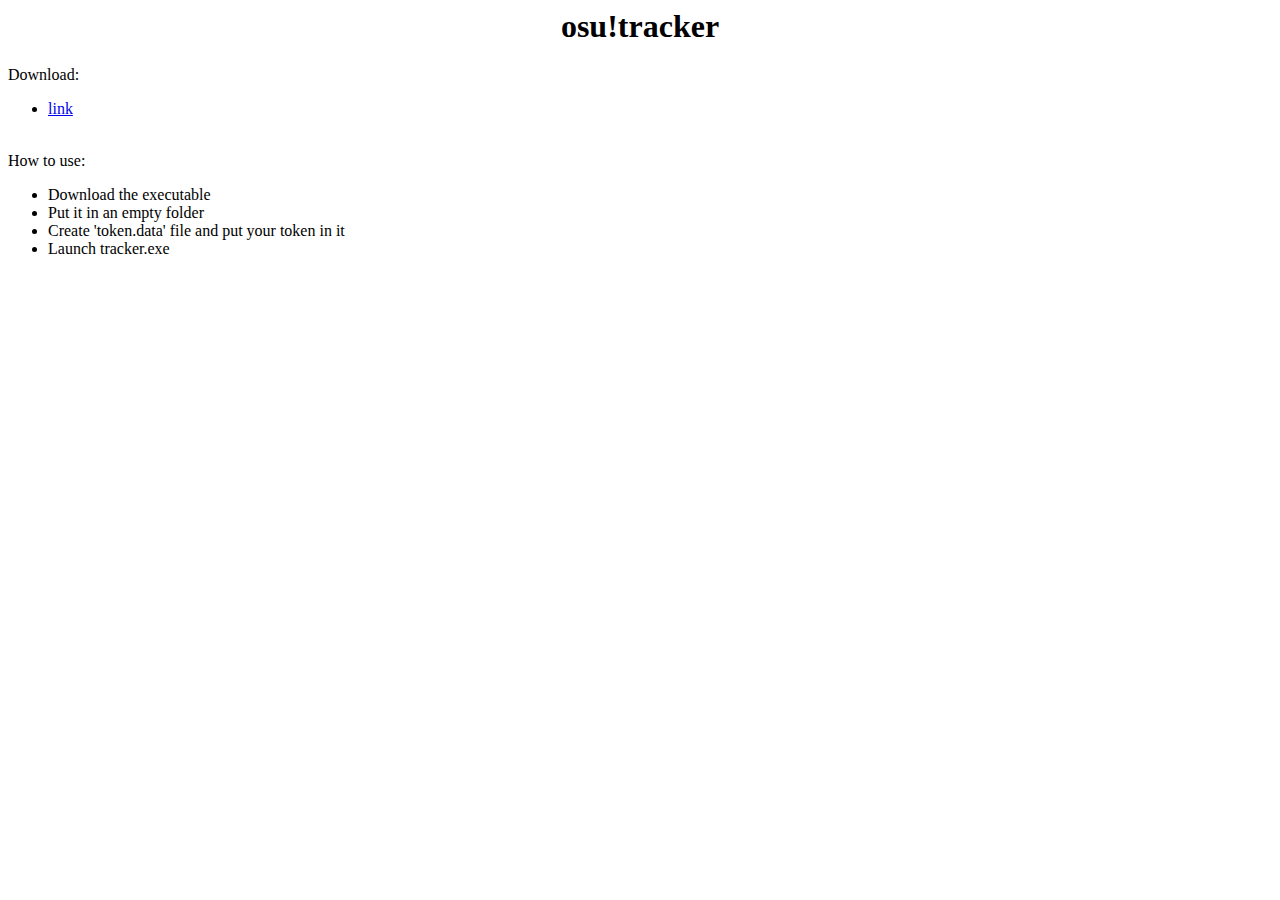
<file: osu/tracker/index.html>
<html>
	<head>
		<title>osu!tracker</title>
		<style>
			h1 {
				left: 0;
				width: 100%;
				text-align: center;
			}
		</style>
	</head>
	<body>
		<h1>
			osu!tracker
		</h1>
		Download:
		<ul>
			<li><a href="https://drive.google.com/file/d/1YqBh5oFbOAdsRRcfxayC3Y-u7Rl57YhC/view?usp=sharing">link</a></li>
		</ul>
		<br>
		How to use:
		<ul>
			<li>Download the executable</li>
			<li>Put it in an empty folder</li>
			<li>Create 'token.data' file and put your token in it</li>
			<li>Launch tracker.exe</li>
		</ul>
	</body>
</html>
</file>
